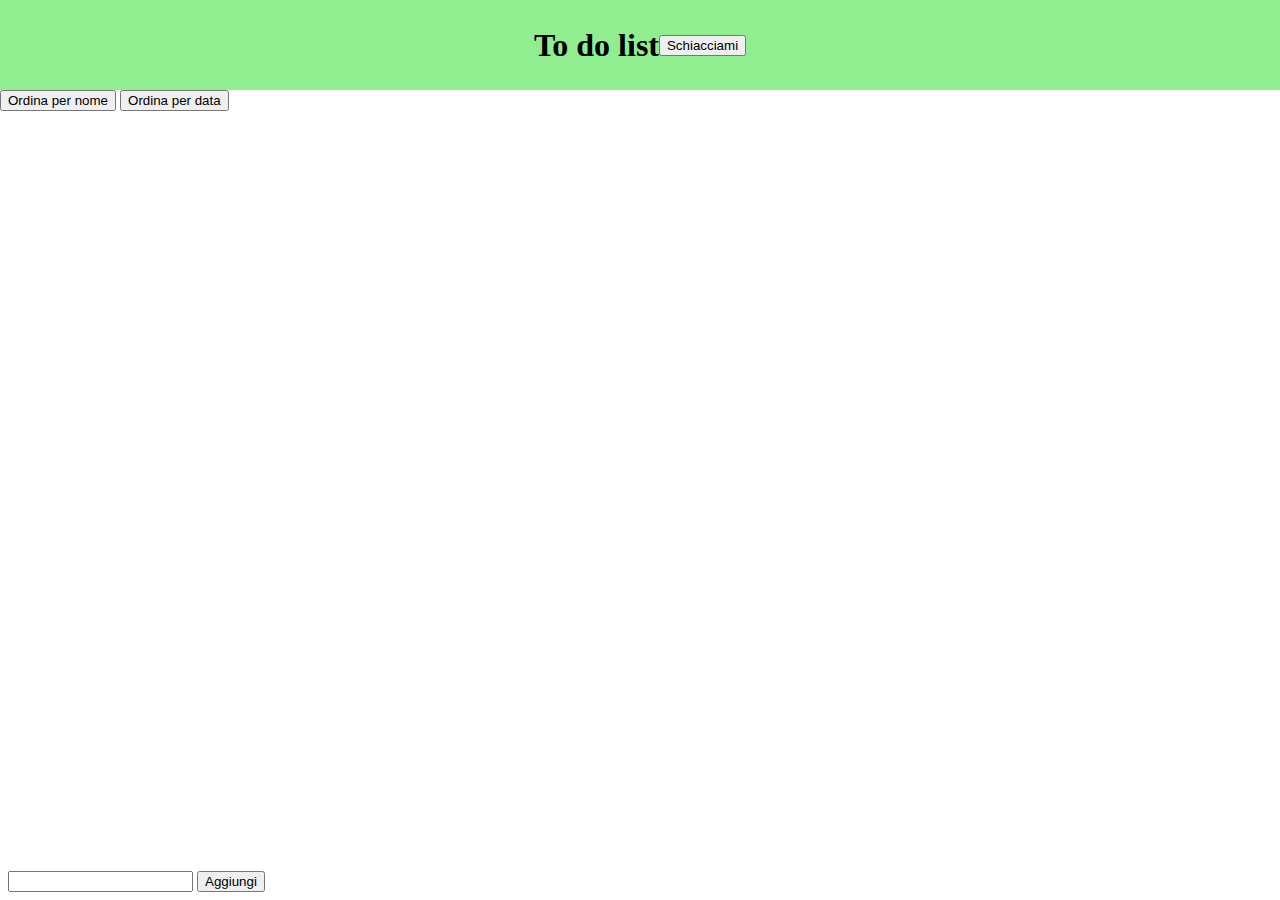
<file: index.html>
<!DOCTYPE html>
<html lang="en">
<head>
    <meta charset="UTF-8">
    <meta name="viewport" content="width=device-width, initial-scale=1.0">
    <title>To Do</title>
    <link rel="stylesheet" href="./style.css">
</head>
<body>
    <header>
        <h1>To do list</h1>
        <button onclick="changeHeader()">Schiacciami</button>
    </header>
    <main>
        <div>
            <button onclick="orderByTitle()">Ordina per nome</button>
            <button onclick="orderByDate()">Ordina per data</button>
        </div>
        <div id="todo-container">

        </div>
        <div class="spacer"></div>
        <div class="add-todo-container">
            <input id="add-todo-input" type="text">
            <button onclick="addTodo()" id="add-todo-btn">Aggiungi</button>
        </div>
    </main>
</body>
<script src="./myArray.js"></script>
<script src="./model/todo.js"></script>
<script src="./model/manager.js"></script>
<script src="./services/data-service.js"></script>
<script src="./services/storage-service.js"></script>
<script src="./main.js"></script>
</html>
</file>
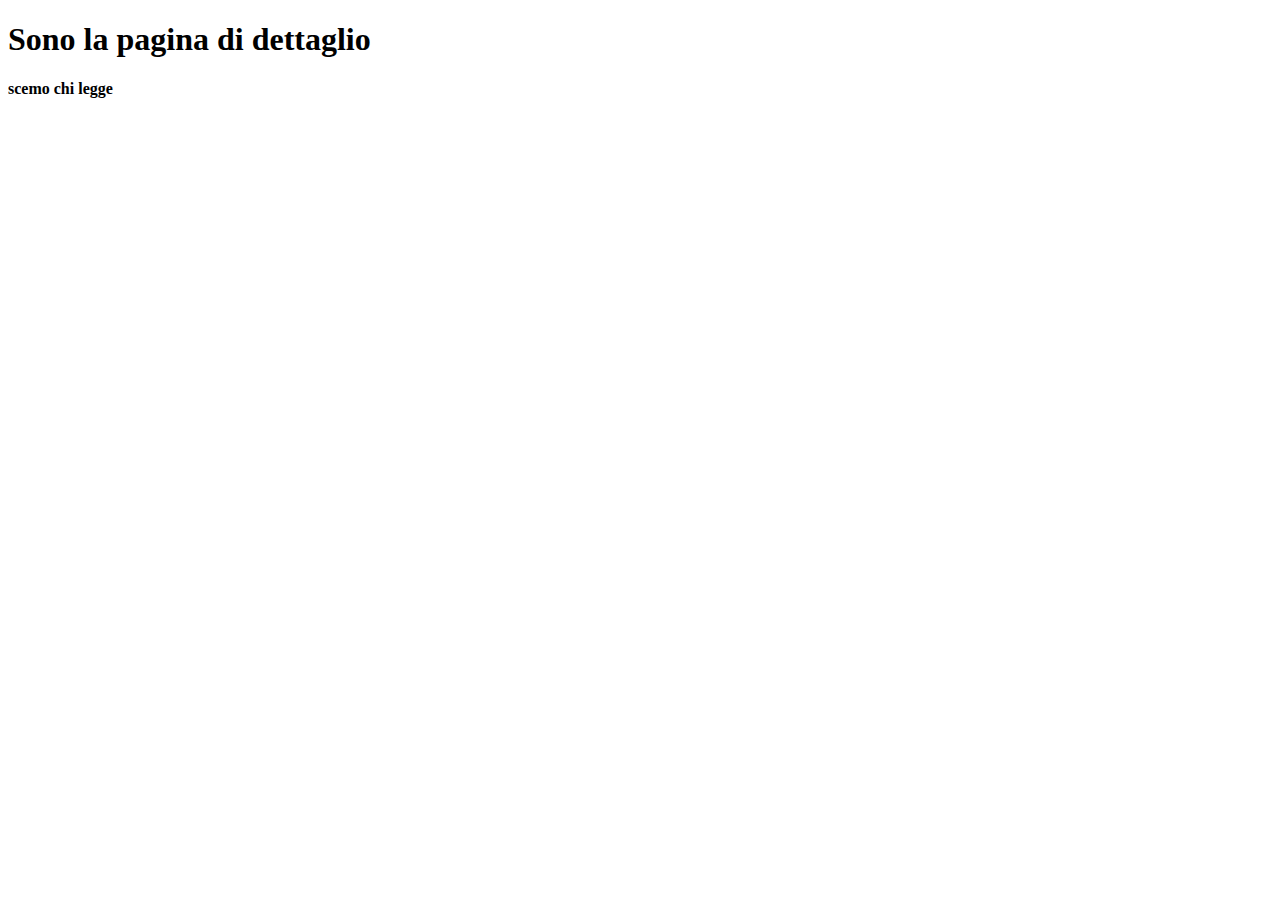
<file: detail.html>
<!DOCTYPE html>
<html lang="en">
<head>
    <meta charset="UTF-8">
    <meta name="viewport" content="width=device-width, initial-scale=1.0">
    <title>Detail</title>
</head>
<body>
    <header>
        <h1>Sono la pagina di dettaglio</h1>
    </header>
    <main>
        <div style="display: flex; flex-direction: column;" id="detail-container">
            
        </div>
    </main>
</body>
<script src="./model/todo.js"></script>
<script src="./detail.js"></script>
</html>
</file>
<file: style.css>
body {
    height: 100vh;
    margin: 0px;
}

.todo-card {
    border: 1px solid crimson;
    display: flex;
    flex-direction: column;
    padding: 4px;
    margin: 4px;
}

header {
    height: 10%;
    display: flex;
    align-items: center;
    justify-content: center;
    background-color: lightgreen;
}

header h1 {
    margin: 0px;
}

.todo-completed {
    border-color: lime;
}

main {
    display: flex;
    flex-direction: column;
    height: 90%;
    /* justify-content: space-between; */
}

.spacer {
    flex: 1;
}

.add-todo-container {
    padding: 8px;
}

#add-todo-input:focus {
    outline: none;
}
</file>
